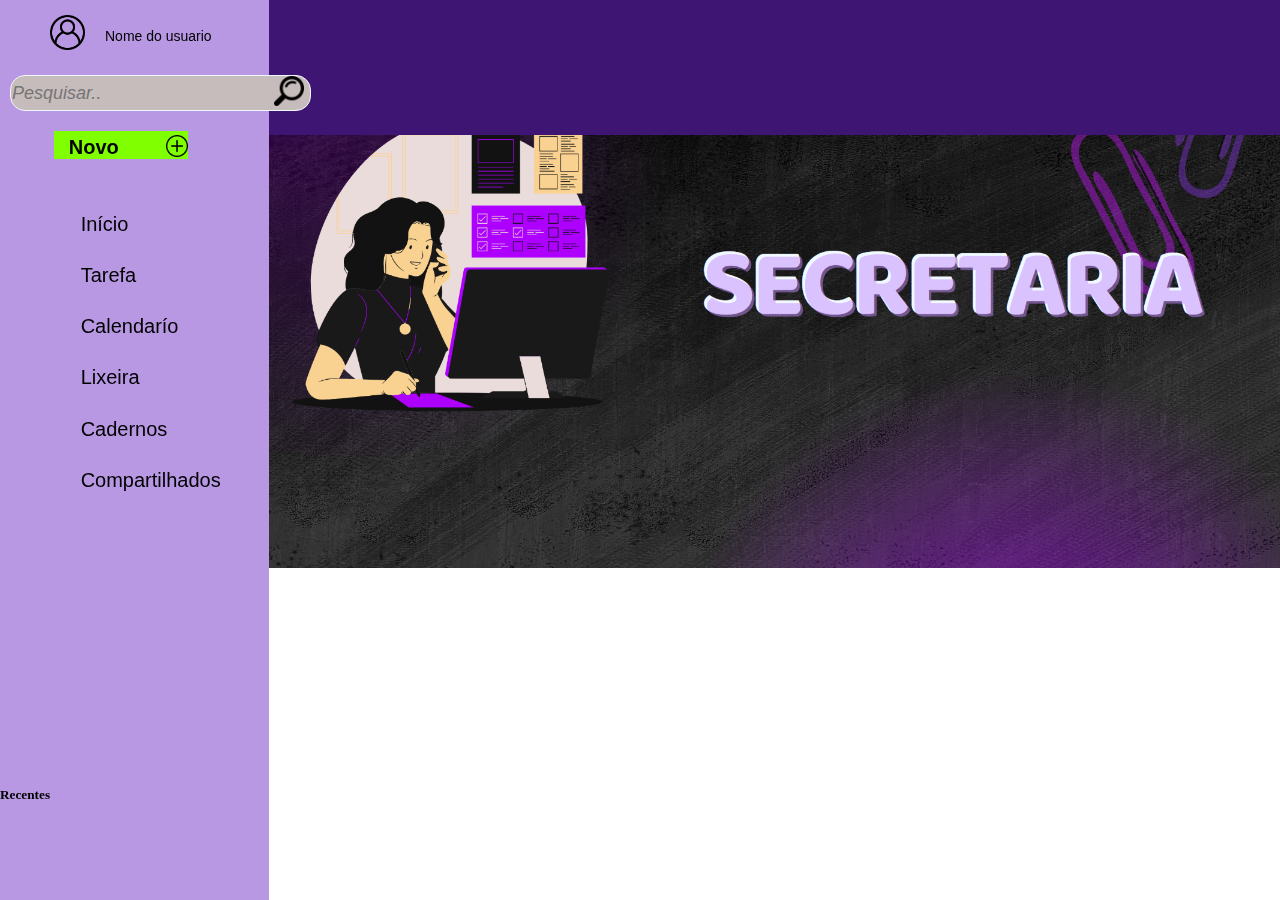
<file: login kaiban/tela-principal.html>
<!DOCTYPE html>
<html lang="pt-br">

<head>
    <meta charset="UTF-8">
    <meta name="viewport" content="width=device-width, initial-scale=1.0">
    <link rel="icon" href="kaiban.jpg" type="image/png">
    <link rel="stylesheet" href="style-principal.css">
    <title>Tela principal</title>
</head>

<body>
    <nav>
        <img class="logo-kaiban-principal" src="kaiban.jpg">
    </nav>
    <div class="container">
    
        <div class="barra-lateral">
            <div id="usuario">
                <img id="img-cadastro" src="user-interface.png">
                <p id="nome">Nome do usuario</p>
            </div>
            <div id="div-busca">
                <input type="text" id="txtBusca" placeholder="Pesquisar.." />
                <img src="lupa.png" id="btnBusca" alt="Buscar" />
            </div>
            <div id="div-novo">
                <h2 id="novo">Novo</h2>
                <img id="img-novo" src="mais.png">
            </div>
            <div class="topicos">
                <div>
                    <a href="#">
                        <p>Início</p>
                    </a>
                </div>
                <div>
                    <a href="#">
                        <p>Tarefa</p>
                    </a>
                </div>
                <div>
                    <a href="#">
                        <p>Calendarío</p>
                    </a>
                </div>
                <div>
                    <a href="#">
                        <p>Lixeira</p>
                    </a>
                </div>

                <div>
                    <a href="#">
                        <p>Cadernos</p>
                    </a>
                </div>
                <div>
                    <a href="#">
                        <p>Compartilhados</p>
                    </a>
                </div>
            </div>
        </div>
    <div class="display">
        <div class="banner">
            <img id="banner-secretaria" src="banner-secretaria.png">
        </div>
        <div class="bloco">
            <div class="position">
                <p>Notas</p>
                <h5>Recentes</h5>
            </div>
        </div>
    </div>
</div>
</body>

</html>
</file>
<file: login kaiban/style-principal.css>
* {
    margin: 0px;
}

nav {
    background-color: #3F1573;
    width: 100%;
    height: 15%;
    position: fixed;
}

.logo-kaiban-principal {
    width: 5%;
    margin-left: 2%;
    padding: 8px;
}

#div-busca {
    background-color: rgb(199, 188, 188);
    border: solid 1px;
    border-radius: 15px;
    width: 299px;
    color: aliceblue;
    margin-top: 25px;
    margin-left: 10px;
}

.barra-lateral {
    background-color: #b897e3;
    height: 900px;
    position: static;
    width: 21%;
    position: fixed;
}

#txtBusca {
    float: left;
    background-color: transparent;
    padding-left: 1px;
    font-style: italic;
    font-size: 18px;
    border: none;
    height: 32px;
    width: 260px;
}

#btnBusca {
    width: 30px;
}

.container {
    display: flex;
}

#novo {
    color: black;
    font-family: sans-serif;
    text-align: center;
    margin-top: 5px;
    font-size: 20px;
    margin-left: 15px;
}

#div-novo {
    background-color: chartreuse;
    width: 50%;
    display: flex;
    margin-top: 20px;
    margin-left: 20%;
}

#img-novo {
    width: 22px;
    margin-left: 35%;
    height: 22px;
    margin-top: 4px;
}

a {
    text-decoration: none;
    color: black;
    font-family: sans-serif;
    text-align: left;
}

.topicos {
    text-align: center;
    margin-top: 20%;
    margin-left: 30%;
}

p {
    margin-top: 15%;
    font-size: 20px;
}

#banner-secretaria {
    margin-left: 15%;
    width: 90%;
}

h5 {
    position: absolute;
}

.div-notas {
    position: relative;
}

#linha-vertical {
    height: 100%;
    border-right: 1px solid #3F1573;
}

#usuario {
    color: black;
    font-family: sans-serif;
    display: flex;
}

#nome {
    font-size: 14px;
    margin-left: 20px;
    margin-top: 28px;
}

#img-cadastro {
    width: 35px;
    height: 35px;
    margin-top: 15px;
    margin-left: 50px;
}

#icone {
    width: 5%;
    height: 5%;
    margin-top: 15px;
}

#lixeira {
    display: flex;
}

.linha-horizontal {
    width: 10%;
    border-right: 1px solid #3F1573;
}
.display{
    display: block;
}
</file>
